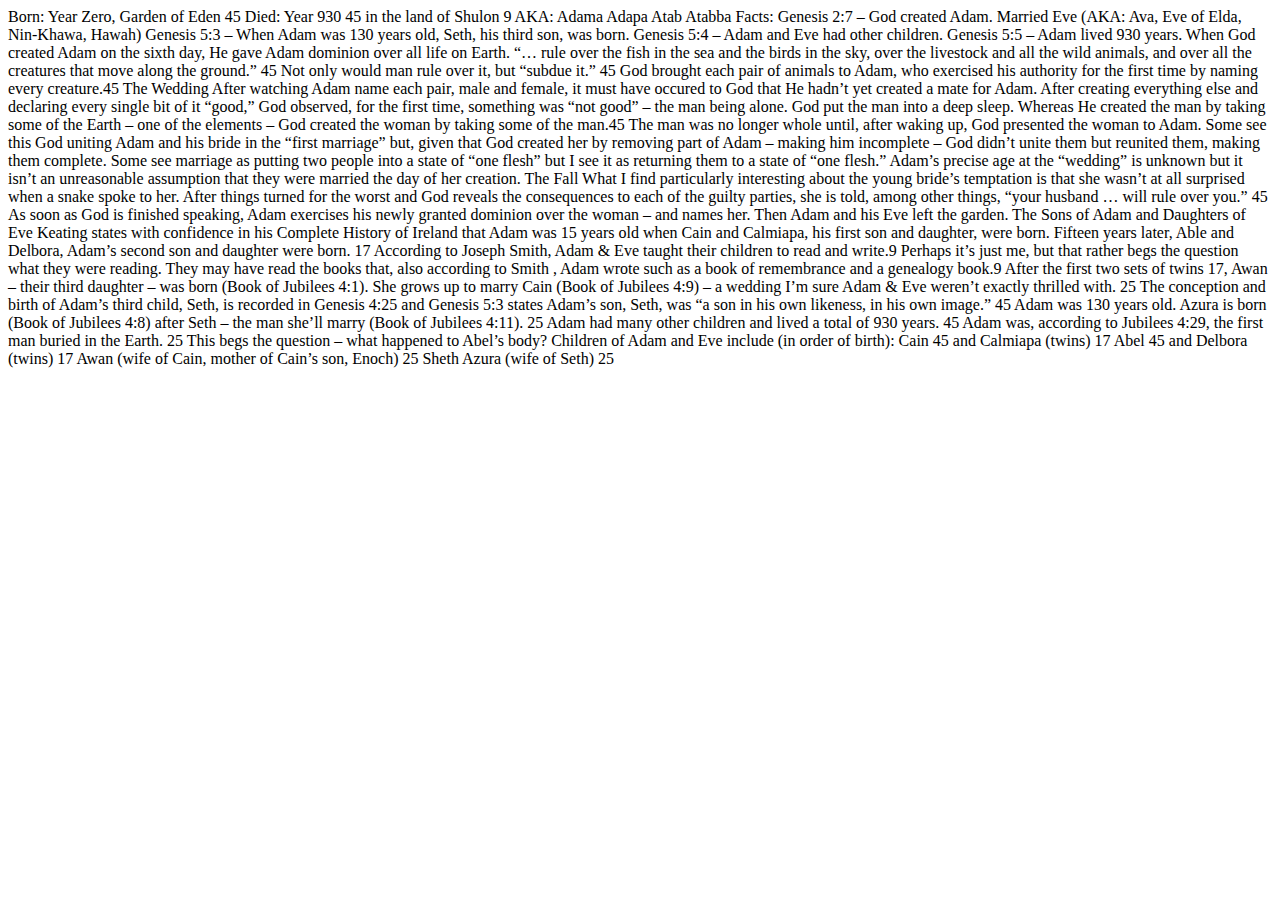
<file: All_Improved_New/0001_Adam.html>
<!DOCTYPE html>
<html lang="en">
<head>
    <meta charset="UTF-8">
    <meta http-equiv="X-UA-Compatible" content="IE=edge">
    <meta name="viewport" content="width=device-width, initial-scale=1.0">
    <title>Adam-0001</title>
</head>
<body>
    Born: Year Zero, Garden of Eden 45
Died: Year 930 45 in the land of Shulon 9

AKA:

Adama
Adapa
Atab
Atabba
Facts:

Genesis 2:7 – God created Adam.
Married Eve (AKA: Ava, Eve of Elda, Nin-Khawa, Hawah)
Genesis 5:3 – When Adam was 130 years old, Seth, his third son, was born.
Genesis 5:4 – Adam and Eve had other children.
Genesis 5:5 – Adam lived 930 years.
When God created Adam on the sixth day, He gave Adam dominion over all life on Earth.

“… rule over the fish in the sea and the birds in the sky, over the livestock and all the wild animals, and over all the creatures that move along the ground.” 45

Not only would man rule over it, but “subdue it.” 45

God brought each pair of animals to Adam, who exercised his authority for the first time by naming every creature.45

The Wedding

After watching Adam name each pair, male and female, it must have occured to God that He hadn’t yet created a mate for Adam. After creating everything else and declaring every single bit of it “good,” God observed, for the first time, something was “not good” – the man being alone. God put the man into a deep sleep. Whereas He created the man by taking some of the Earth – one of the elements – God created the woman by taking some of the man.45

The man was no longer whole until, after waking up, God presented the woman to Adam. Some see this God uniting Adam and his bride in the “first marriage” but, given that God created her by removing part of Adam – making him incomplete – God didn’t unite them but reunited them, making them complete. Some see marriage as putting two people into a state of “one flesh” but I see it as returning them to a state of “one flesh.”

Adam’s precise age at the “wedding” is unknown but it isn’t an unreasonable assumption that they were married the day of her creation.

The Fall

What I find particularly interesting about the young bride’s temptation is that she wasn’t at all surprised when a snake spoke to her.

After things turned for the worst and God reveals the consequences to each of the guilty parties, she is told, among other things, “your husband … will rule over you.” 45

As soon as God is finished speaking, Adam exercises his newly granted dominion over the woman – and names her.

Then Adam and his Eve left the garden.

The Sons of Adam and Daughters of Eve

Keating states with confidence in his Complete History of Ireland that Adam was 15 years old when Cain and Calmiapa, his first son and daughter, were born. Fifteen years later, Able and Delbora, Adam’s second son and daughter were born. 17

According to Joseph Smith, Adam & Eve taught their children to read and write.9 Perhaps it’s just me, but that rather begs the question what they were reading. They may have read the books that, also according to Smith , Adam wrote such as a book of remembrance and a genealogy book.9

After the first two sets of twins 17, Awan – their third daughter – was born (Book of Jubilees 4:1). She grows up to marry Cain (Book of Jubilees 4:9) – a wedding I’m sure Adam & Eve weren’t exactly thrilled with. 25

The conception and birth of Adam’s third child, Seth, is recorded in Genesis 4:25 and Genesis 5:3 states Adam’s son, Seth, was “a son in his own likeness, in his own image.” 45 Adam was 130 years old.

Azura is born (Book of Jubilees 4:8) after Seth – the man she’ll marry (Book of Jubilees 4:11). 25

Adam had many other children and lived a total of 930 years. 45

Adam was, according to Jubilees 4:29, the first man buried in the Earth. 25 This begs the question – what happened to Abel’s body?

Children of Adam and Eve include (in order of birth):

Cain 45 and Calmiapa (twins) 17
Abel 45 and Delbora (twins) 17
Awan (wife of Cain, mother of Cain’s son, Enoch) 25
Sheth
Azura (wife of Seth) 25
</body>
</html>
</file>
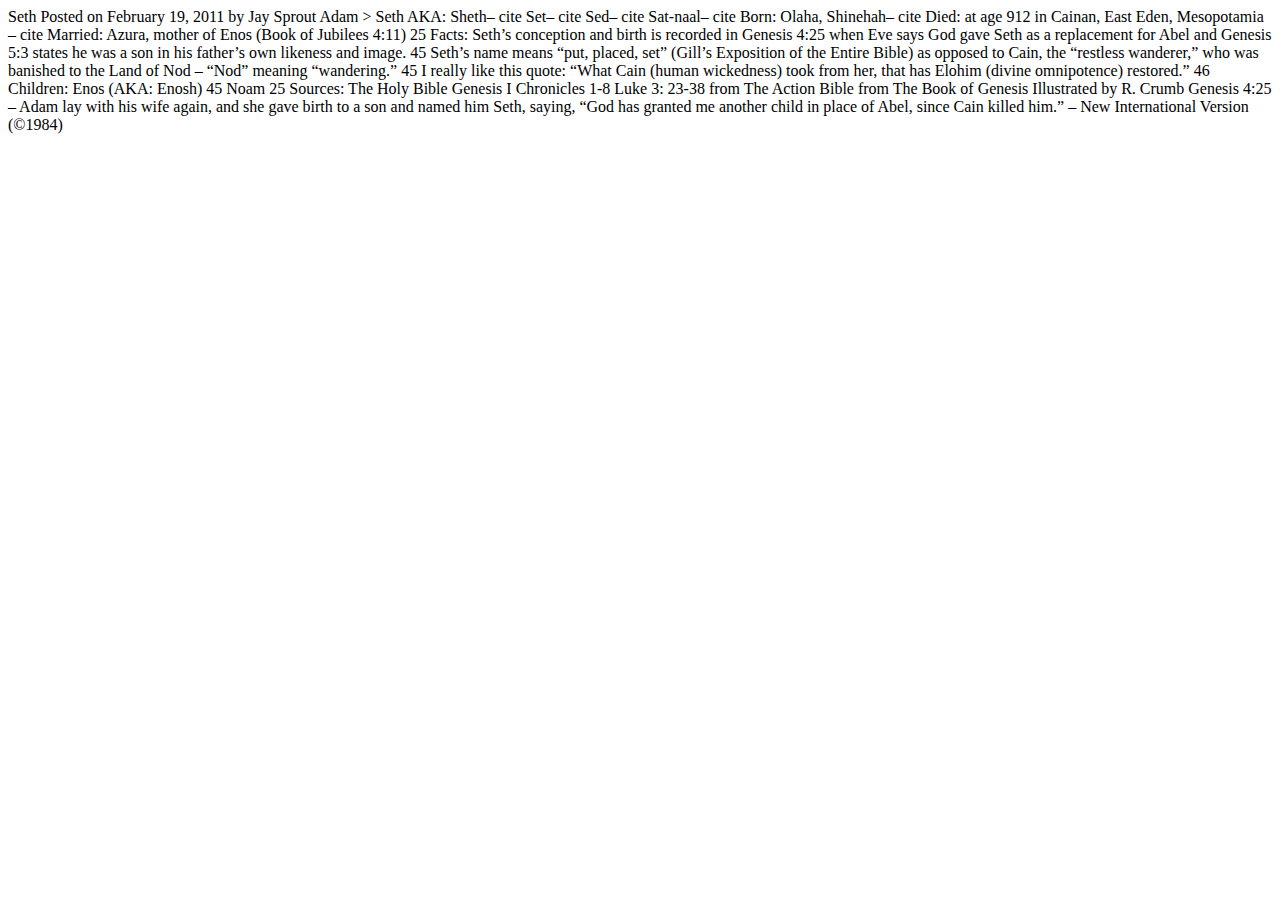
<file: All_Improved_New/0002_Seth.html>
<!DOCTYPE html>
<html lang="en">
<head>
    <meta charset="UTF-8">
    <meta http-equiv="X-UA-Compatible" content="IE=edge">
    <meta name="viewport" content="width=device-width, initial-scale=1.0">
    <title>Document</title>
</head>
<body>
    Seth
Posted on February 19, 2011 by Jay Sprout
Adam > Seth

AKA:

Sheth– cite
Set– cite
Sed– cite
Sat-naal– cite
Born: Olaha, Shinehah– cite
Died: at age 912 in Cainan, East Eden, Mesopotamia – cite

Married:

Azura, mother of Enos (Book of Jubilees 4:11) 25
Facts:

Seth’s conception and birth is recorded in Genesis 4:25 when Eve says God gave Seth as a replacement for Abel and Genesis 5:3 states he was a son in his father’s own likeness and image. 45
Seth’s name means “put, placed, set” (Gill’s Exposition of the Entire Bible) as opposed to Cain, the “restless wanderer,” who was banished to the Land of Nod – “Nod” meaning “wandering.” 45
I really like this quote: “What Cain (human wickedness) took from her, that has Elohim (divine omnipotence) restored.” 46
Children:

Enos (AKA: Enosh) 45
Noam 25
Sources:

The Holy Bible
Genesis
I Chronicles 1-8
Luke 3: 23-38

from The Action Bible


from The Book of Genesis Illustrated by R. Crumb

Genesis 4:25 – Adam lay with his wife again, and she gave birth to a son and named him Seth, saying, “God has granted me another child in place of Abel, since Cain killed him.” – New International Version (©1984)
</body>
</html>
</file>
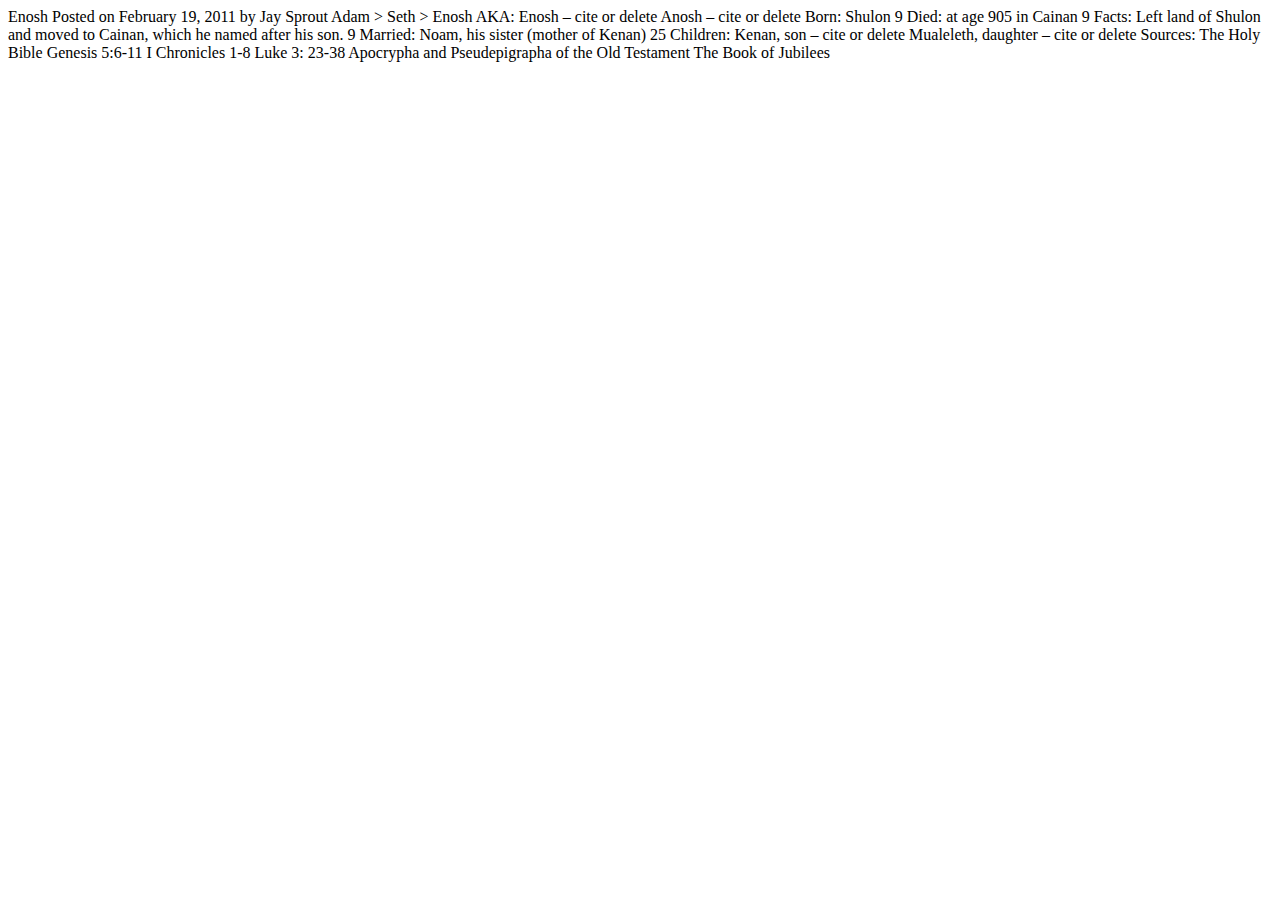
<file: All_Improved_New/0003_Enosh.html>
<!DOCTYPE html>
<html lang="en">
<head>
    <meta charset="UTF-8">
    <meta http-equiv="X-UA-Compatible" content="IE=edge">
    <meta name="viewport" content="width=device-width, initial-scale=1.0">
    <title>Document</title>
</head>
<body>
   Enosh
Posted on February 19, 2011 by Jay Sprout
Adam > Seth > Enosh

AKA:

Enosh – cite or delete
Anosh – cite or delete
Born: Shulon 9
Died: at age 905 in Cainan 9

Facts:

Left land of Shulon and moved to Cainan, which he named after his son. 9
 

Married:

Noam, his sister (mother of Kenan) 25
Children:

Kenan, son – cite or delete
Mualeleth, daughter – cite or delete
Sources:

The Holy Bible
Genesis 5:6-11
I Chronicles 1-8
Luke 3: 23-38
Apocrypha and Pseudepigrapha of the Old Testament
The Book of Jubilees 
</body>
</html>
</file>
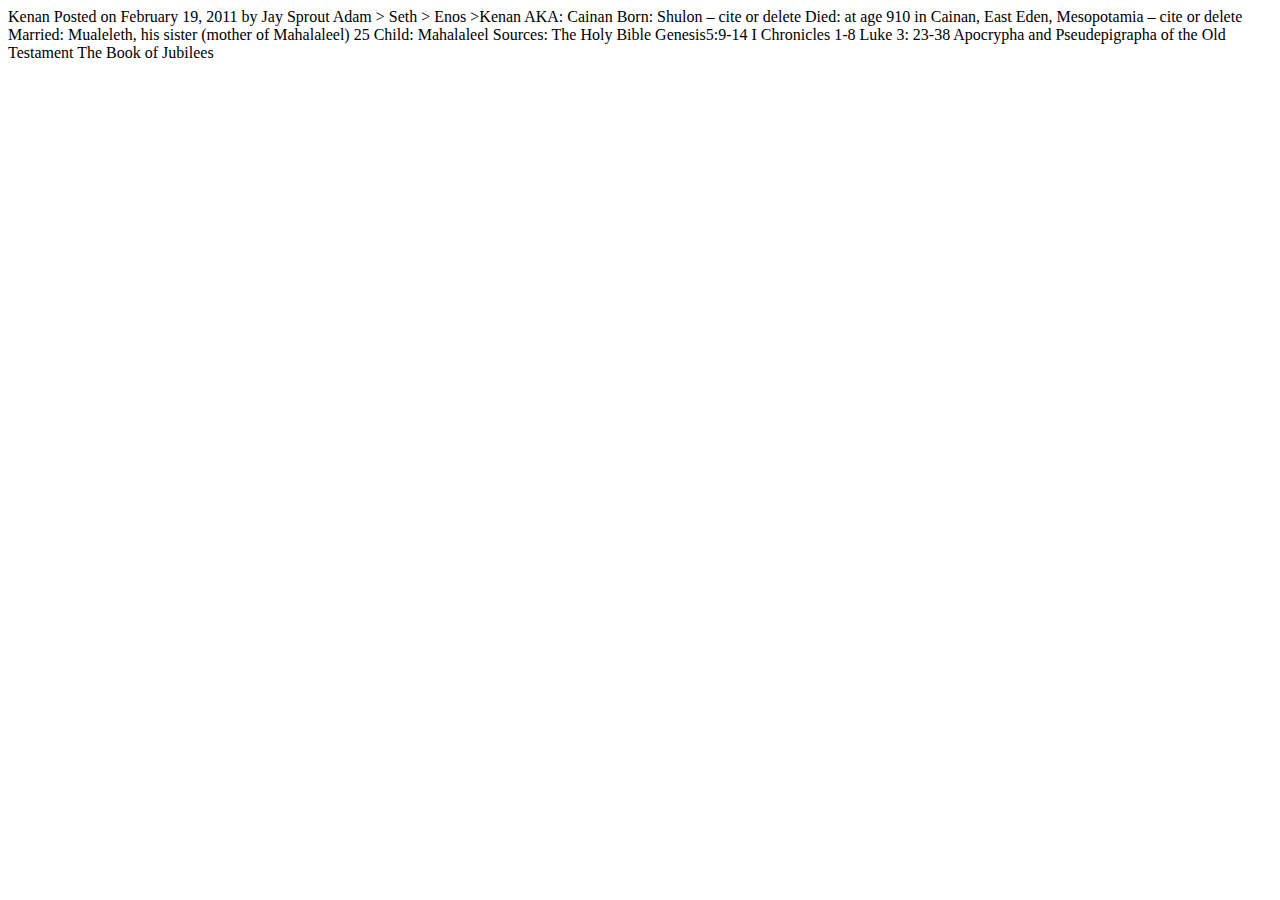
<file: All_Improved_New/0004_Kenan.html>
<!DOCTYPE html>
<html lang="en">
<head>
    <meta charset="UTF-8">
    <meta http-equiv="X-UA-Compatible" content="IE=edge">
    <meta name="viewport" content="width=device-width, initial-scale=1.0">
    <title>Document</title>
</head>
<body>
    Kenan
Posted on February 19, 2011 by Jay Sprout
Adam > Seth > Enos >Kenan

AKA:

Cainan
Born: Shulon – cite or delete
Died: at age 910 in Cainan, East Eden, Mesopotamia – cite or delete

Married:

Mualeleth, his sister (mother of Mahalaleel) 25
Child:

Mahalaleel
Sources:

The Holy Bible
Genesis5:9-14
I Chronicles 1-8
Luke 3: 23-38
Apocrypha and Pseudepigrapha of the Old Testament
The Book of Jubilees
</body>
</html>
</file>
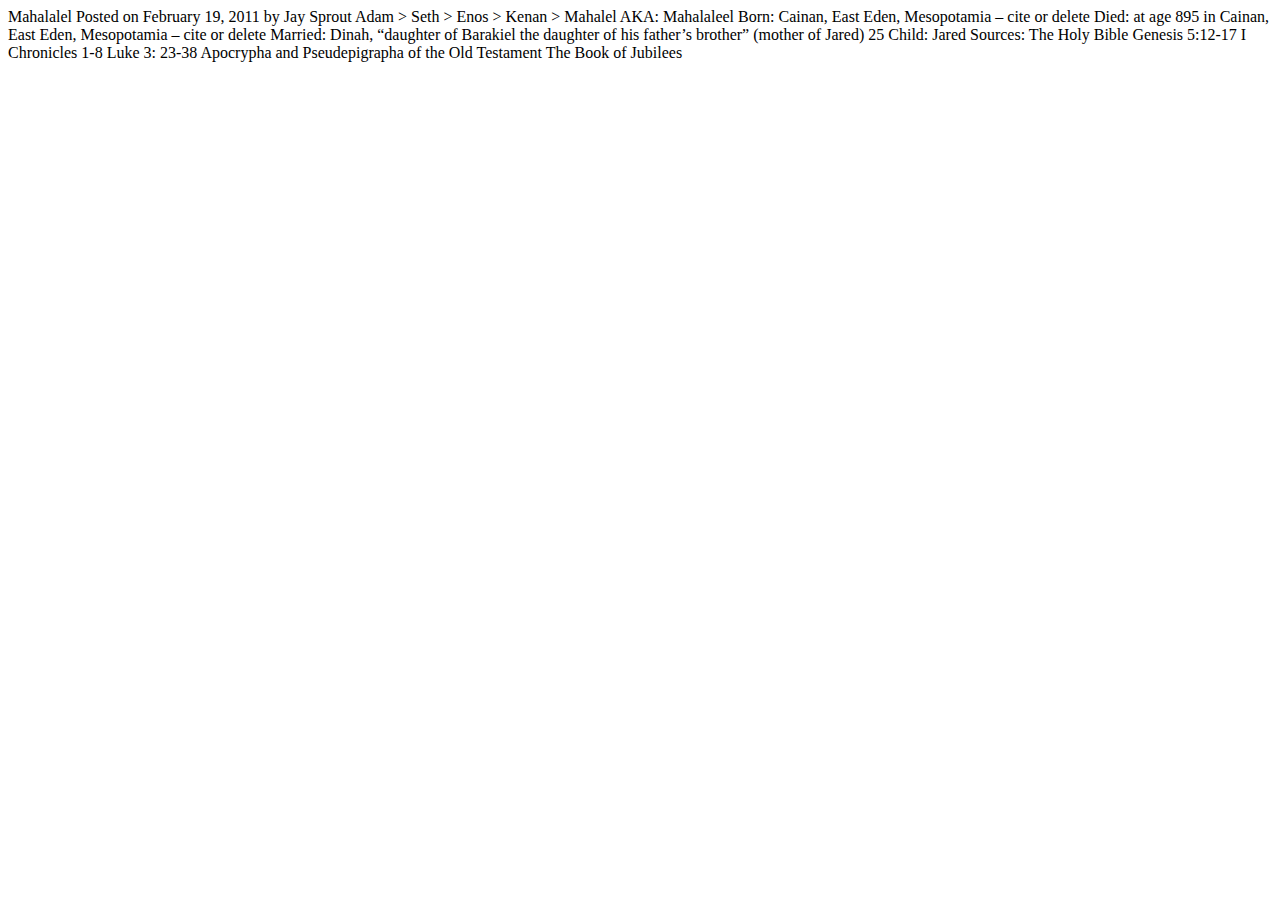
<file: All_Improved_New/0005_mahalalel.html>
<!DOCTYPE html>
<html lang="en">
<head>
    <meta charset="UTF-8">
    <meta http-equiv="X-UA-Compatible" content="IE=edge">
    <meta name="viewport" content="width=device-width, initial-scale=1.0">
    <title>Document</title>
</head>
<body>
    Mahalalel
Posted on February 19, 2011 by Jay Sprout
Adam > Seth > Enos > Kenan > Mahalel

AKA:

Mahalaleel
Born: Cainan, East Eden, Mesopotamia – cite or delete
Died: at age 895 in Cainan, East Eden, Mesopotamia – cite or delete

Married:

Dinah, “daughter of Barakiel the daughter of his father’s brother” (mother of Jared) 25
Child:

Jared
Sources:

The Holy Bible
Genesis 5:12-17
I Chronicles 1-8
Luke 3: 23-38
Apocrypha and Pseudepigrapha of the Old Testament
The Book of Jubilees
</body>
</html>
</file>
